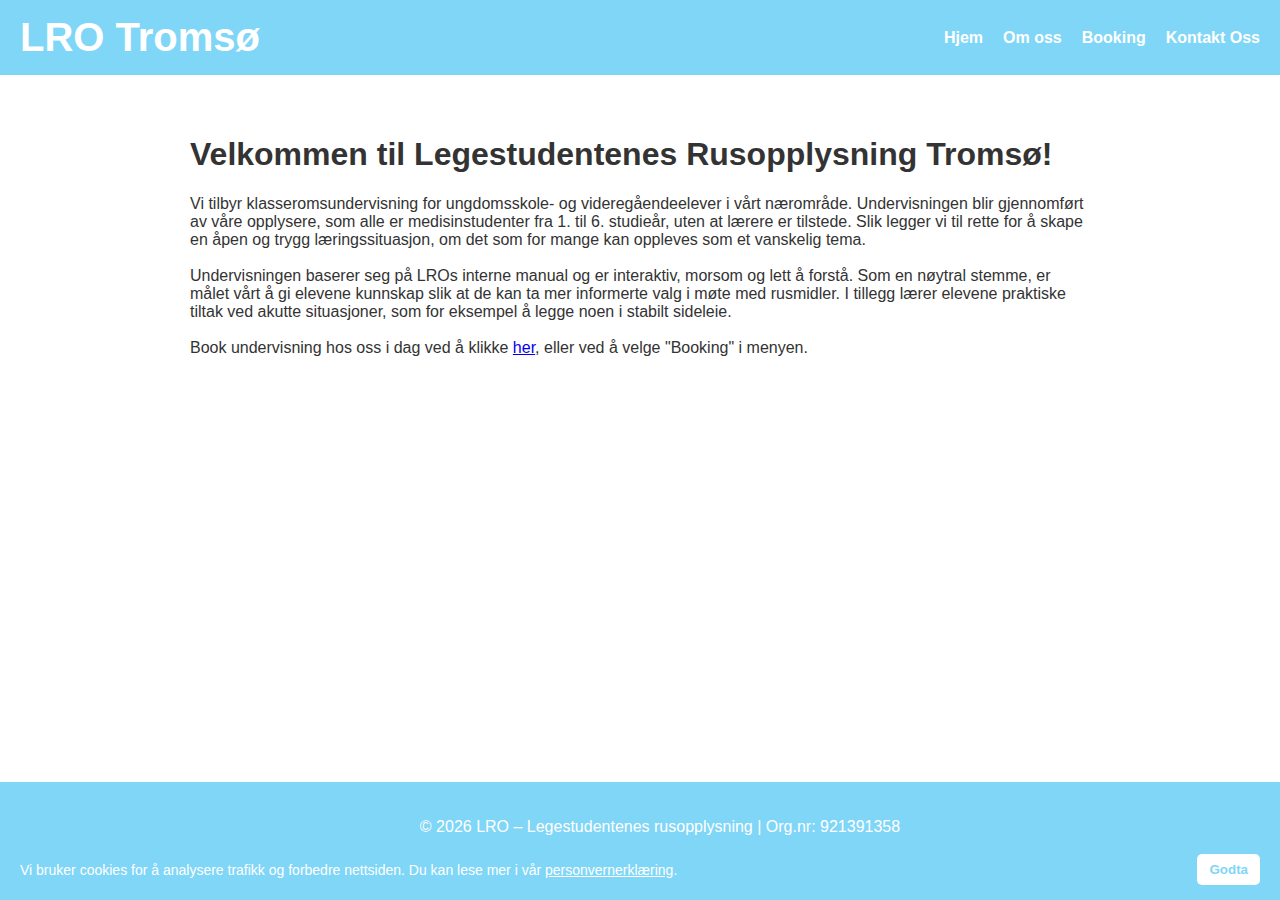
<file: index.html>
<!DOCTYPE html>
<html lang="no">
<head>
	<meta name="viewport" content="width=device-width, initial-scale=1.0, user-scalable=no">
    <meta charset="UTF-8">
    <title>Om oss – LRO</title>
    <link rel="stylesheet" href="styles.css">
    <script defer src="script.js"></script>
	<link rel="stylesheet" href="https://cdnjs.cloudflare.com/ajax/libs/font-awesome/6.5.0/css/all.min.css">
	
	<!-- Google Analytics -->
    <script async src="https://www.googletagmanager.com/gtag/js?id=G-7QLV9LMEVN"></script>
    <script>
      window.dataLayer = window.dataLayer || [];
      function gtag(){dataLayer.push(arguments);}
      gtag('js', new Date());
      gtag('config', 'G-7QLV9LMEVN');
    </script>
</head>
<body>
<div id="cookie-consent">
  <span>Vi bruker cookies for å analysere trafikk og forbedre nettsiden. Du kan lese mer i vår <a href="privacy.html" style="color:#fff;text-decoration:underline;">personvernerklæring</a>.</span>
  <button id="accept-cookies">Godta</button>
</div>

<header>
    <a href="index.html" class="logo">LRO Tromsø</a>

    <nav>
        <ul>
            <li><a href="index.html">Hjem</a></li>
            <li><a href="about.html">Om oss</a></li>
            <li><a href="booking.html">Booking</a></li>
            <li><a href="contact.html">Kontakt Oss</a></li>
        </ul>
    </nav>

    <div class="hamburger" onclick="toggleMenu()">☰</div>
</header>

<nav class="mobile-menu" id="mobile-menu">
    <a href="index.html">Hjem</a>
    <a href="about.html">Om oss</a>
    <a href="booking.html">Booking</a>
    <a href="contact.html">Kontakt Oss</a>
</nav>

<div class="container">
    <h1>Velkommen til Legestudentenes Rusopplysning Tromsø!</h1>
    <p>
		Vi tilbyr klasseromsundervisning for ungdomsskole- og videregåendeelever i vårt nærområde. 
		Undervisningen blir gjennomført av våre opplysere, som alle er medisinstudenter fra 1. til 6. studieår, uten at lærere er tilstede. 
		Slik legger vi til rette for å skape en åpen og trygg læringssituasjon, om det som for mange kan oppleves som et vanskelig tema.
		<br>
		<br>
		Undervisningen baserer seg på LROs interne manual og er interaktiv, morsom og lett å forstå.
		Som en nøytral stemme, er målet vårt å gi elevene kunnskap slik at de kan ta mer informerte valg i møte med rusmidler.
		I tillegg lærer elevene praktiske tiltak ved akutte situasjoner, som for eksempel å legge noen i stabilt sideleie.
		<br>
		<br>
		Book undervisning hos oss i dag ved å klikke
		<a href="booking.html">her</a>,
		eller ved å velge "Booking" i menyen.
	</p>
</div>

<footer>
    <p>© <span id="copyright-year"></span> 
       LRO – Legestudentenes rusopplysning | Org.nr: 921391358</p>

    <div class="socials">
        <a href="https://www.facebook.com/lrotromso" target="_blank"><i class="fab fa-facebook-f"></i></a>
        <a href="https://www.instagram.com/lrotromso" target="_blank"><i class="fab fa-instagram"></i></a>
    </div>
</footer>


</body>
</html>
</file>
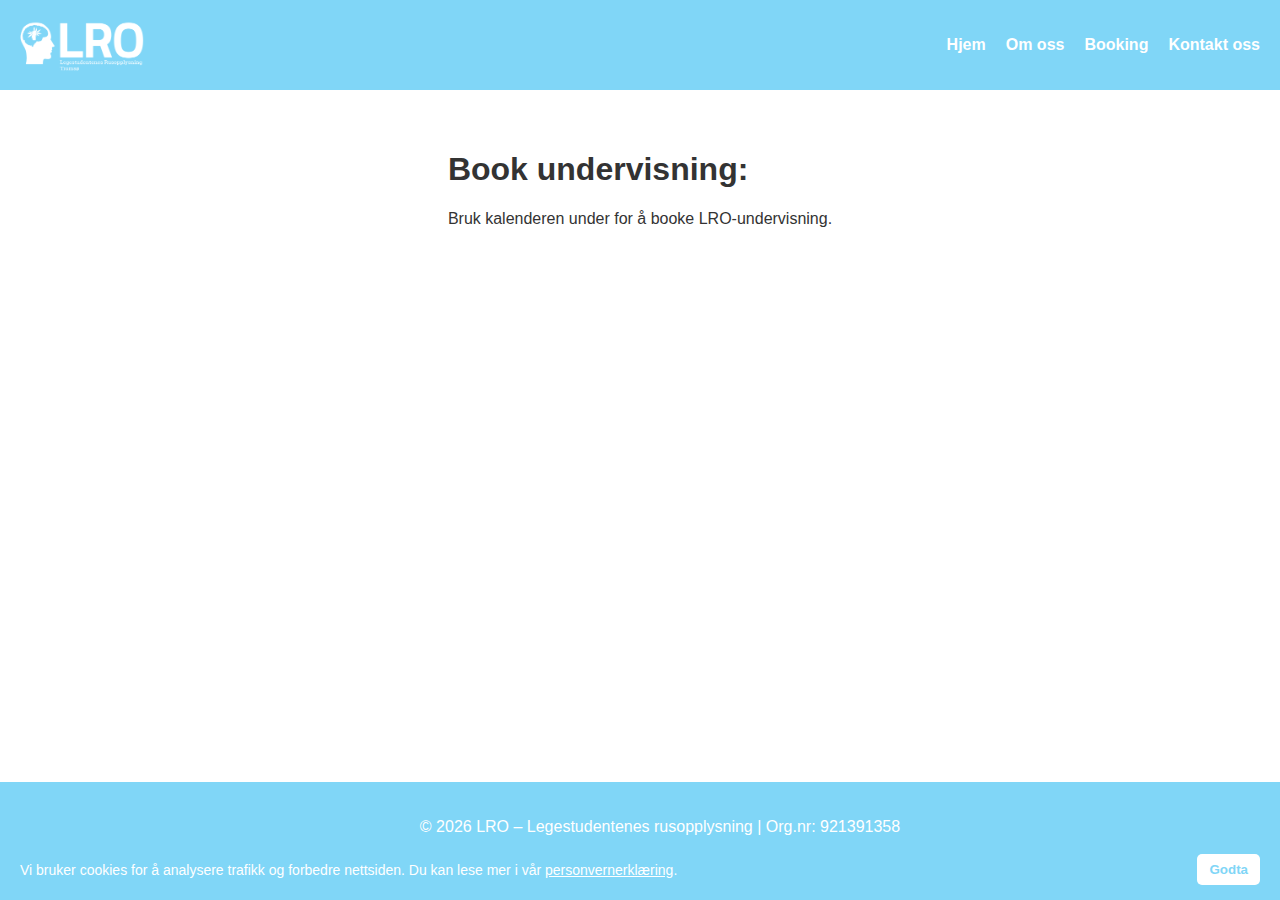
<file: booking.html>
<!DOCTYPE html>
<html lang="no">
<head>
	<meta name="viewport" content="width=device-width, initial-scale=1.0, user-scalable=no">
    <meta charset="UTF-8">
    <title>Om oss – LRO</title>
    <link rel="stylesheet" href="styles.css">
    <script defer src="script.js"></script>
	<link rel="stylesheet" href="https://cdnjs.cloudflare.com/ajax/libs/font-awesome/6.5.0/css/all.min.css">
	
	<!-- Google Analytics -->
    <script async src="https://www.googletagmanager.com/gtag/js?id=G-7QLV9LMEVN"></script>
    <script>
      window.dataLayer = window.dataLayer || [];
      function gtag(){dataLayer.push(arguments);}
      gtag('js', new Date());
      gtag('config', 'G-7QLV9LMEVN');
    </script>
</head>
<body>
<div id="cookie-consent">
  <span>Vi bruker cookies for å analysere trafikk og forbedre nettsiden. Du kan lese mer i vår <a href="privacy.html" style="color:#fff;text-decoration:underline;">personvernerklæring</a>.</span>
  <button id="accept-cookies">Godta</button>
</div>

<header>
    <a href="index.html" class="logo">
    	<img src="lrotromsologo.png" alt="LRO Tromsø">
	</a>

    <nav>
        <ul>
            <li><a href="index.html">Hjem</a></li>
            <li><a href="about.html">Om oss</a></li>
            <li><a href="booking.html">Booking</a></li>
            <li><a href="contact.html">Kontakt oss</a></li>
        </ul>
    </nav>

    <div class="hamburger" onclick="toggleMenu()">☰</div>
</header>

<nav class="mobile-menu" id="mobile-menu">
    <a href="index.html">Hjem</a>
    <a href="about.html">Om oss</a>
    <a href="booking.html">Booking</a>
    <a href="contact.html">Kontakt oss</a>
</nav>

<div class="container">
    <h1>Book undervisning:</h1>
    <p>Bruk kalenderen under for å booke LRO-undervisning.</p>
</div>
    <div id="inline-widget-book-lro-undervisning">

    <script>
        window.Koalendar = window.Koalendar || function(){(Koalendar.props=Koalendar.props||[]).push(arguments)};
    </script>
    <script async src="https://koalendar.com/assets/widget.js"></script>
    <script>
        Koalendar('inline', {
            "url": "https://koalendar.com/e/book-lro-undervisning",
            "selector": "#inline-widget-book-lro-undervisning"
        });
    </script>
</div>

<footer>
    <p>© <span id="copyright-year"></span> 
       LRO – Legestudentenes rusopplysning | Org.nr: 921391358</p>

    <div class="socials">
        <a href="https://www.facebook.com/lrotromso" target="_blank"><i class="fab fa-facebook-f"></i></a>
        <a href="https://www.instagram.com/lrotromso" target="_blank"><i class="fab fa-instagram"></i></a>
    </div>
</footer>

</body>
</html>
</file>
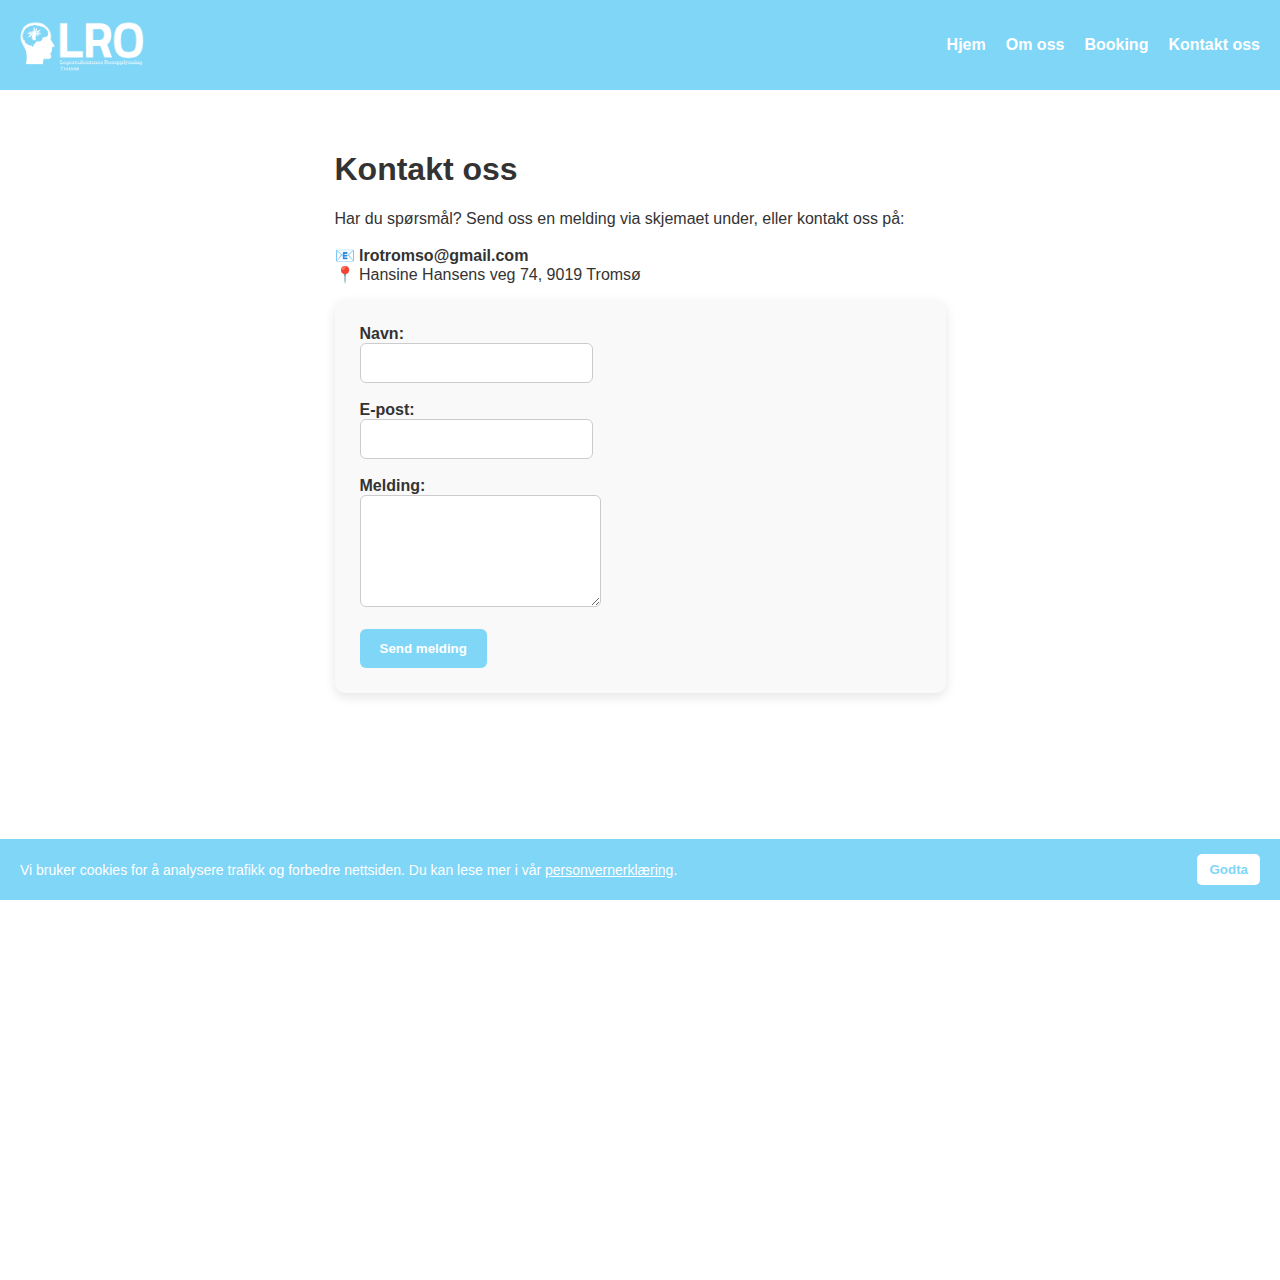
<file: contact.html>
<!DOCTYPE html>
<html lang="no">
<head>
	<meta name="viewport" content="width=device-width, initial-scale=1.0, user-scalable=no">
    <meta charset="UTF-8">
    <title>Kontakt oss – LRO</title>
    <link rel="stylesheet" href="styles.css">
    <script defer src="script.js"></script>
	<link rel="stylesheet" href="https://cdnjs.cloudflare.com/ajax/libs/font-awesome/6.5.0/css/all.min.css">
	
	<!-- Google Analytics -->
    <script async src="https://www.googletagmanager.com/gtag/js?id=G-7QLV9LMEVN"></script>
    <script>
      window.dataLayer = window.dataLayer || [];
      function gtag(){dataLayer.push(arguments);}
      gtag('js', new Date());
      gtag('config', 'G-7QLV9LMEVN');
    </script>
</head>
<body>
<div id="cookie-consent">
  <span>Vi bruker cookies for å analysere trafikk og forbedre nettsiden. Du kan lese mer i vår <a href="privacy.html" style="color:#fff;text-decoration:underline;">personvernerklæring</a>.</span>
  <button id="accept-cookies">Godta</button>
</div>

<header>
    <a href="index.html" class="logo">
    	<img src="lrotromsologo.png" alt="LRO Tromsø">
	</a>

    <nav>
        <ul>
            <li><a href="index.html">Hjem</a></li>
            <li><a href="about.html">Om oss</a></li>
            <li><a href="booking.html">Booking</a></li>
            <li><a href="contact.html">Kontakt oss</a></li>
        </ul>
    </nav>

    <div class="hamburger" onclick="toggleMenu()">☰</div>
</header>

<nav class="mobile-menu" id="mobile-menu">
    <a href="index.html">Hjem</a>
    <a href="about.html">Om oss</a>
    <a href="booking.html">Booking</a>
    <a href="contact.html">Kontakt oss</a>
</nav>

<div class="container">
    <h1>Kontakt oss</h1>
    <p>
        Har du spørsmål? Send oss en melding via skjemaet under, eller kontakt oss på:
        <br><br>
        📧 <strong>lrotromso@gmail.com</strong><br>
        📍 Hansine Hansens veg 74, 9019 Tromsø
    </p>

    <div class="contact-container">
    <div class="contact-form">
        <!-- Her er kontaktskjemaet ditt -->
        <form id="contact-form">
            <label>Navn:</label><br>
            <input type="text" name="navn" required><br><br>

            <label>E-post:</label><br>
            <input type="email" name="email" required><br><br>

            <label>Melding:</label><br>
            <textarea name="melding" rows="5" required></textarea><br><br>

            <button type="submit">Send melding</button>
        </form>
    </div>

    <div class="contact-map">
        <!-- Google Maps iframe -->
        <iframe
            src="https://www.google.com/maps/embed?pb=!1m18!1m12!1m3!1d2224.9123456789!2d18.961234567!3d69.67654321!2m3!1f0!2f0!3f0!3m2!1i1024!2i768!4f13.1!3m3!1m2!1s0x45c3f3abcdef123%3A0xabcdef1234567890!2sHansine%20Hansens%20veg%2074%2C%209019%20Tromsø%2C%20Norway!5e0!3m2!1sen!2sno!4v0000000000000&layer=c"
            width="100%" height="400" style="border:0;" allowfullscreen="" loading="lazy"
            referrerpolicy="no-referrer-when-downgrade"></iframe>
    </div>
</div>
</div>

<footer>
    <p>© <span id="copyright-year"></span> 
       LRO – Legestudentenes rusopplysning | Org.nr: 921391358</p>

    <div class="socials">
        <a href="https://www.facebook.com/lrotromso" target="_blank"><i class="fab fa-facebook-f"></i></a>
        <a href="https://www.instagram.com/lrotromso" target="_blank"><i class="fab fa-instagram"></i></a>
    </div>
</footer>

</body>
</html>
</file>
<file: styles.css>
/* Farger og font */
:root {
    --primary: #80d6f7;
    --primary-dark: #4ab6de; /* hover-variant */
    --header-hover-text: #004b6d;
    --text: #333;
}

html, body {
    height: 100%;
    margin: 0;
    font-family: Arial, sans-serif;
    color: var(--text);
    background-color: white;
    display: flex;
    flex-direction: column;
	padding: 0;
	width: 100vw;   /* viewport width */
    overflow-x: hidden; /* forhindrer at man kan dra siden horisontalt */
}

img {
    max-width: 100%;
    height: auto;
    display: block;
}
/* Innholdet drar siden oppover slik at footer alltid er nederst */
.container {
    flex: 1;
    max-width: 900px;
    margin: 20px auto;
    padding: 20px;
}

/* Header */
header {
    background-color: var(--primary);
    padding: 15px 20px;
    display: flex;
    justify-content: space-between;
    align-items: center;
}

header .logo {
    font-size: 40px;
    font-weight: bold;
    text-decoration: none;
    color: white; /* Endret til hvit */
	display: flex;
	align-items: center;
}

/* Logo image */
header .logo img {
    height: 60px;     /* du kan justere denne til ønsket størrelse */
    width: auto;      /* behold proporsjoner */
    display: block;
}

/* For mobilmeny: gjør den litt mindre */
@media (max-width: 768px) {
    header .logo img {
        height: 40px;
    }
}

nav ul {
    list-style: none; 
    padding: 0;
    margin: 0;
    display: flex;       /* viktig! */
    align-items: center; /* gjør dem horisontale og sentrerte */
    gap: 20px;           /* mellomrom mellom lenkene */
}


nav ul li a {
    text-decoration: none;
    color: white; /* Endret til hvit */
    font-weight: bold;
}

nav ul li a:hover,
header .logo:hover {
	color: #d1d1d1;
}

/* Hamburger */
.hamburger {
    display: none;
    font-size: 28px;
    cursor: pointer;
    color: white; /* Endret til hvit */
}

/* Mobilmeny */
nav.mobile-menu {
    display: none;
    flex-direction: column;
    gap: 15px;
    padding: 20px;
    background-color: var(--primary);
}

nav.mobile-menu a {
    text-decoration: none;
    color: white; /* Endret til hvit */
    font-size: 18px;
}

nav.mobile-menu a:hover {
    color: var(--header-hover-text);
}

/* Responsiv meny */
@media (max-width: 768px) {
    nav ul {
        display: none;
    }
    .hamburger {
        display: block;
    }
    nav.mobile-menu.active {
        display: flex;
    }
}

/* Footer */
footer {
    width: 100%;       /* full bredde */
    background-color: var(--primary);
    padding: 20px;
    text-align: center;
    color: white;
}


footer .socials img {
    width: 26px;
    margin: 0 10px;
    filter: brightness(0) invert(1); /* Gjør ikonene hvite */
}

footer .socials img:hover {
    filter: brightness(0.7) invert(1);
}

/* Styling til socials i footer */
.socials {
    margin-top: 10px;
}

.socials a {
    color: white;       /* ikonene blir hvite som tidligere bilder */
    font-size: 24px;    /* størrelsen på ikonene */
    margin: 0 10px;     /* mellomrom mellom ikonene */
    transition: color 0.2s;
}

.socials a:hover {
    color: #d1d1d1;    /* hover-effekt, litt lysere */
}


/*Om oss */

.board-member {
    margin-bottom: 20px;
}

.board-member h3 {
    font-size: 18px;
    font-weight: 600;
    margin-bottom: 5px;
}

.board-member p {
    font-size: 16px;
    margin: 0;
}

/* Booking */
.booking-container, #inline-widget-book-lro-undervisning {
    width: 100%;
    padding: 10px;
}

/* Kontakt */
.contact-container {
    display: flex;
    flex-wrap: wrap;  /* gjør at elementene flytter seg under hverandre på smale skjermer */
    gap: 20px;
    width: 100%;
    max-width: 1200px;   /* maks bredde for layout, men større enn 900px container */
    margin: 0 auto;
}

.contact-form {
    flex: 1 1 500px;   /* tar minst 500px, vokser til ledig plass */
	display: flex;
    flex-direction: column;
    gap: 15px;
    background-color: #f9f9f9;  /* lys bakgrunn */
    padding: 25px;
    border-radius: 10px;
    box-shadow: 0 4px 12px rgba(0,0,0,0.1);
}

.contact-form label {
    font-weight: 600;
    margin-bottom: 5px;
    color: var(--text);
}

.contact-form input,
.contact-form textarea {
    padding: 10px 12px;
    border: 1px solid #ccc;
    border-radius: 6px;
    font-size: 16px;
    transition: border 0.2s, box-shadow 0.2s;
}

.contact-form input:focus,
.contact-form textarea:focus {
    outline: none;
    border-color: var(--primary);
    box-shadow: 0 0 5px rgba(128, 214, 247, 0.5);
}

.contact-form button {
    padding: 12px 20px;
    background-color: var(--primary);
    color: white;
    font-weight: 600;
    border: none;
    border-radius: 6px;
    cursor: pointer;
    transition: background-color 0.2s, transform 0.2s;
}

.contact-form button:hover {
    background-color: var(--header-hover-text);
    transform: translateY(-2px);
}

.contact-map {
    flex: 1 1 500px;   /* minst 500px */
    min-height: 400px; /* gjør kartet pent */
}

/* Cookies */
#cookie-consent {
    position: fixed;
    bottom: 0;
    left: 0;
    right: 0;
    background: #80d6f7;
    color: #fff;
    padding: 15px 20px;
    display: flex;
    justify-content: space-between;
    align-items: center;
    z-index: 9999;
    font-family: sans-serif;
    font-size: 14px;
  }
  #cookie-consent button {
    background: #fff;
    color: #80d6f7;
    border: none;
    padding: 8px 12px;
    cursor: pointer;
    font-weight: bold;
    border-radius: 5px;
  }
</file>
